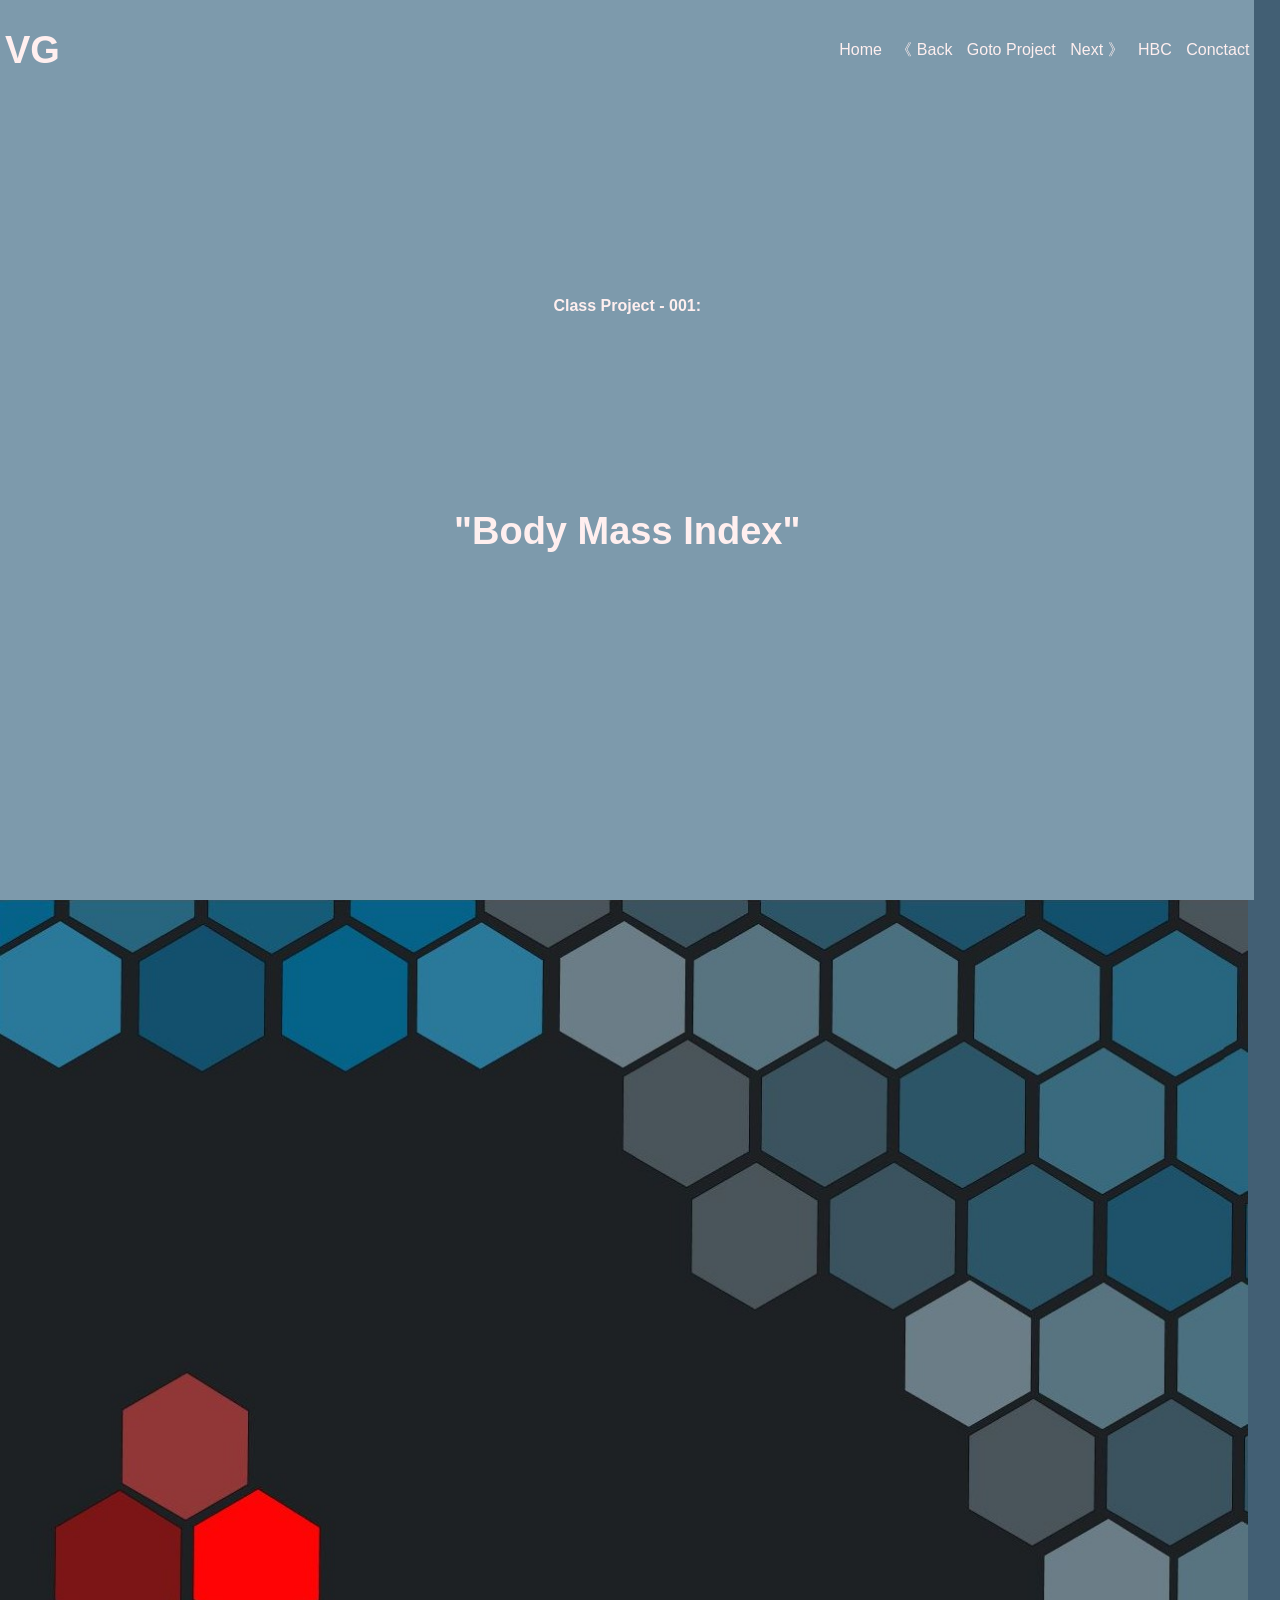
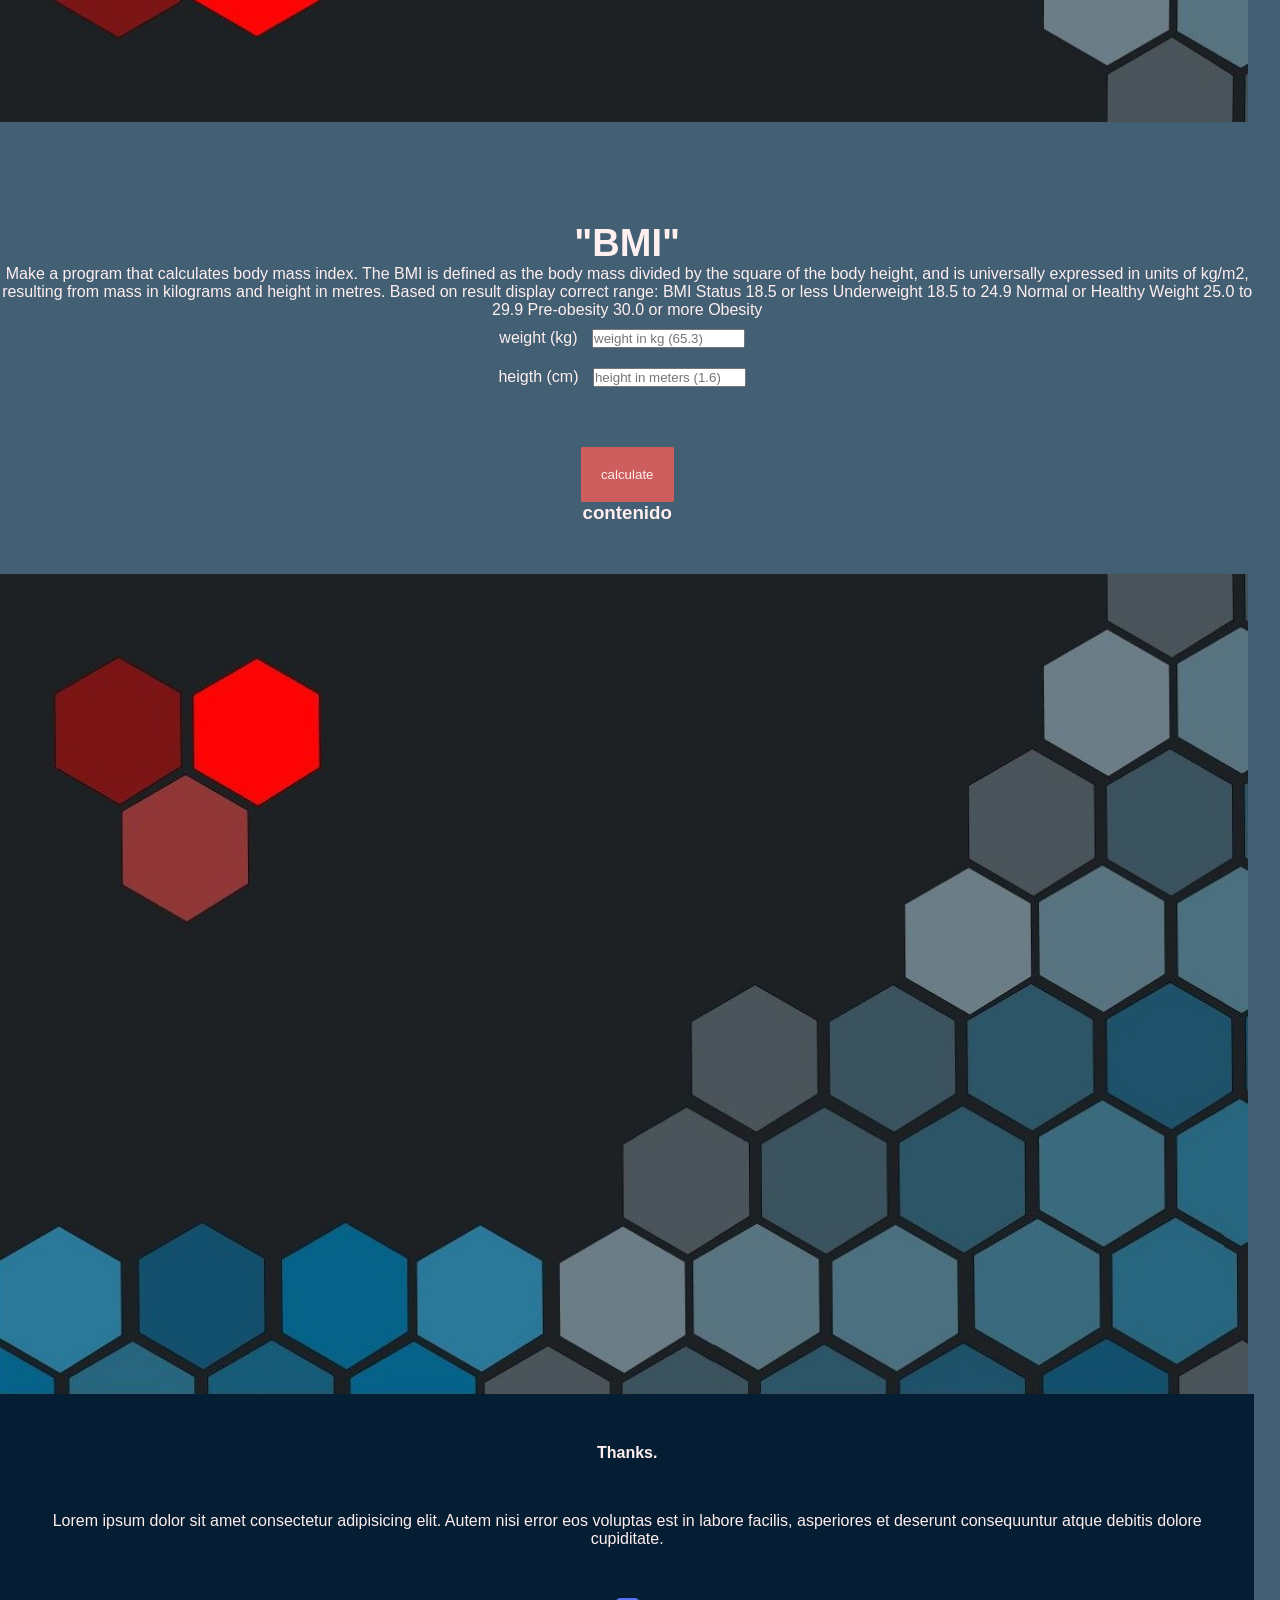
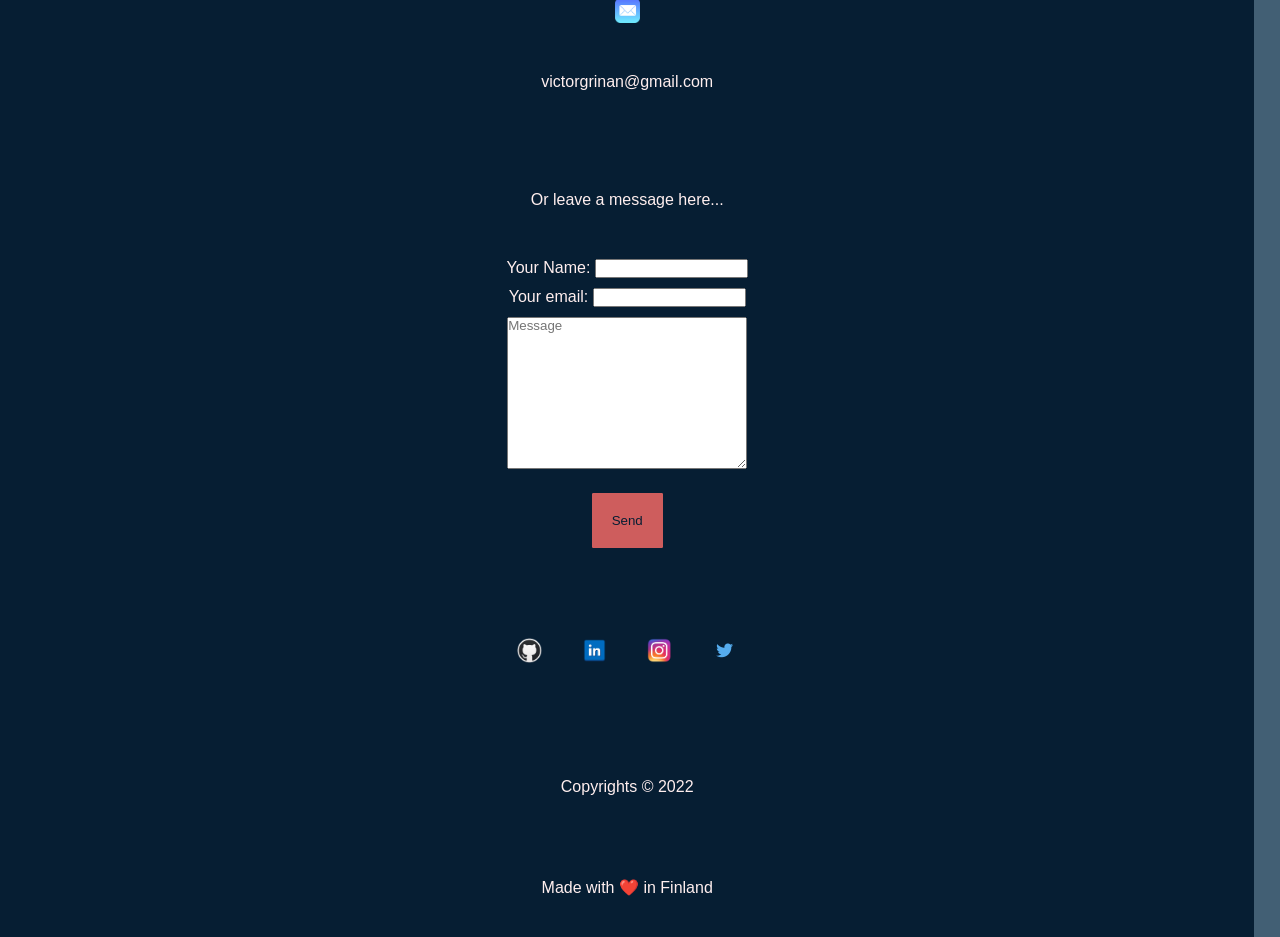
<file: index.html>
<!DOCTYPE html>
<html lang="en">
<head>
    <meta charset="UTF-8">
    <meta http-equiv="X-UA-Compatible" content="IE=edge">
    <meta name="viewport" 
    content="width=device-width, initial-scale=1.0">
    <link rel="stylesheet" href="common_style.css">
    <link rel="stylesheet" href="style.css">
    <title> Body Mass Index Calc. </title>
</head>
<body>

    <header>

        <section id="menuBar">
            <div id="logo">
                <a href="#"><h1>VG</h1></a>
            <!-- BRANDING LOGO?
                <a href="#">
                    <h1 id="v">V</h1>
                    <h1 id="g">G</h1>
                    <h4  id="dev">Dev.</h4>
                </a>
            -->
            </div> 
            <nav>

                <button id="mobileButton">
                    
                    <!--<span class="material-icons"> menu </span>-->
                </button>
                
                <ul>
                    <li><a href="https://victor-python.github.io/Portfolio_web_page/">Home</a></li>
                    <li><a href="https://victor-python.github.io/Portfolio_web_page/"> 《 Back </a></li>
                    <li><a href="#starter">Goto Project</a></li>
                    <li><a href="https://victor-python.github.io/color_gradients/"> Next 》</a></li>
                    <li><a href="https://www.bc.fi/?sgclid=CjwKCAiAgbiQBhAHEiwAuQ6Bkr5THOt4DfqX4mz_e1O6WBURiBQcHFbgeelyfIXyITuybfpFCgFI6RoCjrEQAvD_BwE" target="blank">HBC</a></li>
                    <li><a href="#conctactSection" id="conctactNavBtn"> Conctact </a></li>
                </ul>
            </nav>
        </section>
        <section id="heroBanner">
  
            <div id="intro">
                <h4> Class Project - 001:</h4>
            </div>

            <div id="welcome" class="invisible pageTitle">
                
                <h1> "Body Mass Index" </h1>
            </div>
        </section>
        
    </header>
    <div class="imgBox">
        <img src="common_images/bigred.JPG" alt="pic" class="pic" class="sectionPic">
    </div>

    <main id="starter">

        
        <section id="content">
            
            <article id="bmi">

                <h1>"BMI"</h1>
                <p>Make a program that calculates body mass index. The BMI is defined as the body mass divided by the square of the body height, and is universally expressed in units of kg/m2, resulting from mass in kilograms and height in metres. Based on result display correct range:
                        BMI Status
                        18.5    or less     Underweight
                        18.5    to 24.9     Normal or Healthy Weight
                        25.0    to 29.9     Pre-obesity
                        30.0    or more     Obesity</p>

                    <div>
                        <label for="weight"> weight (kg)</label>
                        <input type="number" id="weight" placeholder="weight in kg (65.3)">
                    </div>   
                    
                    <div>
                        <label for="height"> heigth (cm)</label>
                        <input type="number" id="height" placeholder="height in meters (1.6)">
                    </div>
                    
                    <button id="calculate" onclick="calculate();" > calculate</button>
                                       
                    <h3><p id="solution">contenido</p></h3>

            </article>

        </section>

    </main>

    <div class="imgBox">
        <img src="common_images/bigredreversed.jpg" alt="pic" class="pic" class="sectionPic">
    </div>

    <footer>
        <section id="conctactSection">
            <h4>Thanks.</h4>
            <p>Lorem ipsum dolor sit amet consectetur adipisicing elit. Autem nisi error eos voluptas est in labore facilis, asperiores et deserunt consequuntur atque debitis dolore cupiditate.</p>
            <div class="email">

                <a href="https://mail.google.com/mail/u/0/#inbox" target="blank">
                    <img src="common_icons/emai_color.png" alt="email" id="emailImg" class="icon">
                </a>

                    <a href="https://mail.google.com/mail/u/0/#inbox" target="blank">
                        <p id="emailActual"> victorgrinan@gmail.com </p>
                    </a>
                </div>

                <div>
                    <form>
                        <p id="leaveSms">Or leave a message here...</p>
                        <div class="conctact">
                            <label for="conctactName">Your Name:</label>
                            <input type="text" name="conctactName" id="conctactName">
                        </div>
                        <div class="conctact">
                            <label for="conctactEmail">Your email: </label>
                            <input type="email" name="conctactEmail" id="conctactEmail">
                        </div>
                        <div class="conctact">
                            <label for="message"></label>
                            <textarea name="message" id="message" cols="30" rows="10" placeholder="Message"></textarea>
                        </div>
                        <div class="conctact">
                            <input type="submit" value="Send" class="send">
                        </div>
                    </form>
                </div>

                <div id="some">
                    <a href="https://github.com/Victor-python" target="blank">
                        <img src="common_icons/github_circle_white_border.com.png" alt="Github" class="some">
                    </a>

                    <a href="https://www.linkedin.com/in/victor-gri%C3%B1an-892a741b7/" target="blank">
                        <img src="common_icons/Linkedin-logo-transparent-PNG.png" alt="Linked-in" class="some">
                    </a>

                    <a href="https://www.instagram.com/victor_grinan_dev/" target="blank">
                        <img src="common_icons/instagram_color.com.png" alt="Instagram" class="some">
                    </a>

                    <a href="https://twitter.com/GrinanVictor" target="blank">
                        <img src="common_icons/twitter_vector_color.com.png" alt="Twitter" class="some">
                    </a>
                </div>
            </section>

            <!--

            <section id="profilePicsCollage">
                <div id="red" class="portrait"></div>
                <div id="blue" class="portrait"></div>
                <div id="yellow" class="portrait"></div>
                <div id="green" class="portrait"></div>
                <div id="orange" class="portrait"></div>
                <div id="purple" class="portrait"></div>
            </section>

            -->

            <section id="licenseSection">
                <p id="legal">Copyrights &copy 2022</p><!-- ;  -->
                <p id="love">Made with ❤️ in Finland</p>
            </section>

            <button id="up" class="invisible">up</button>

        </footer>
    
    <script src="common_main.js"></script>
    <script src="main.js"></script>
</body>
</html>
</file>
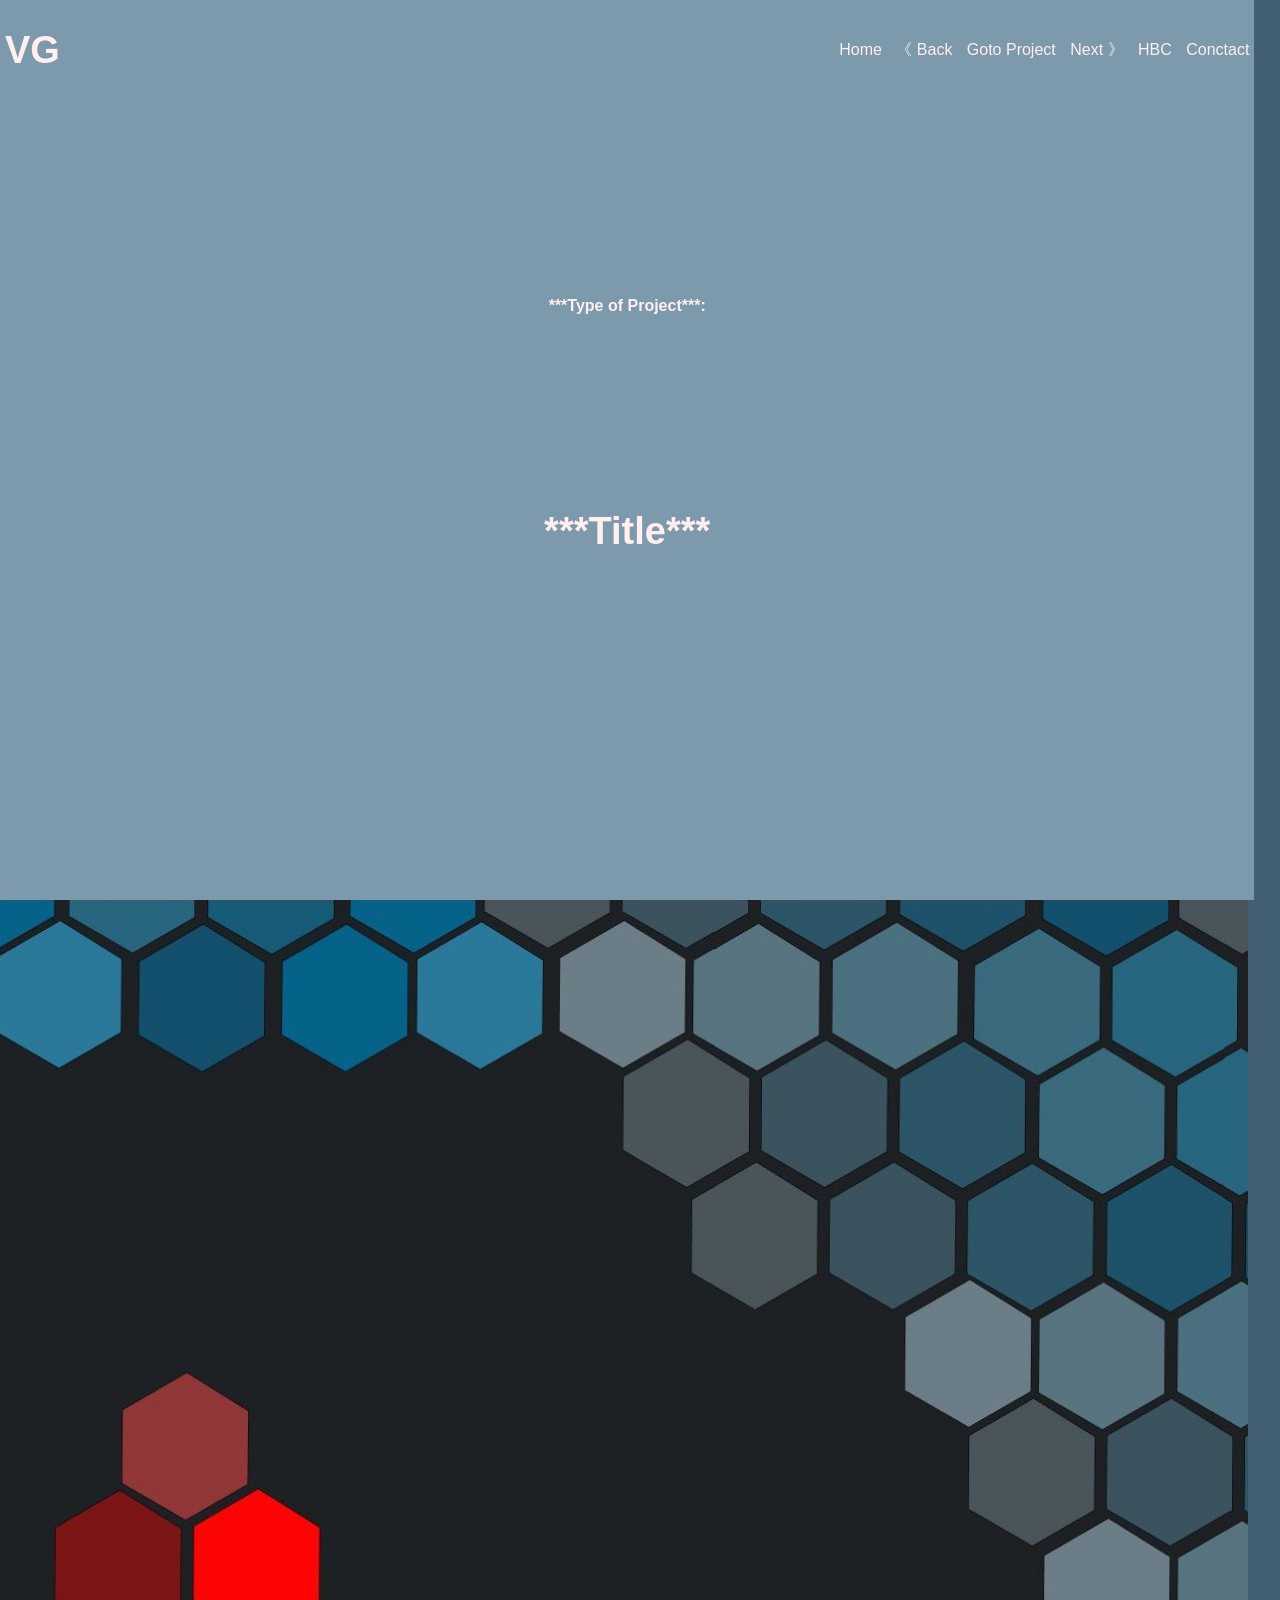
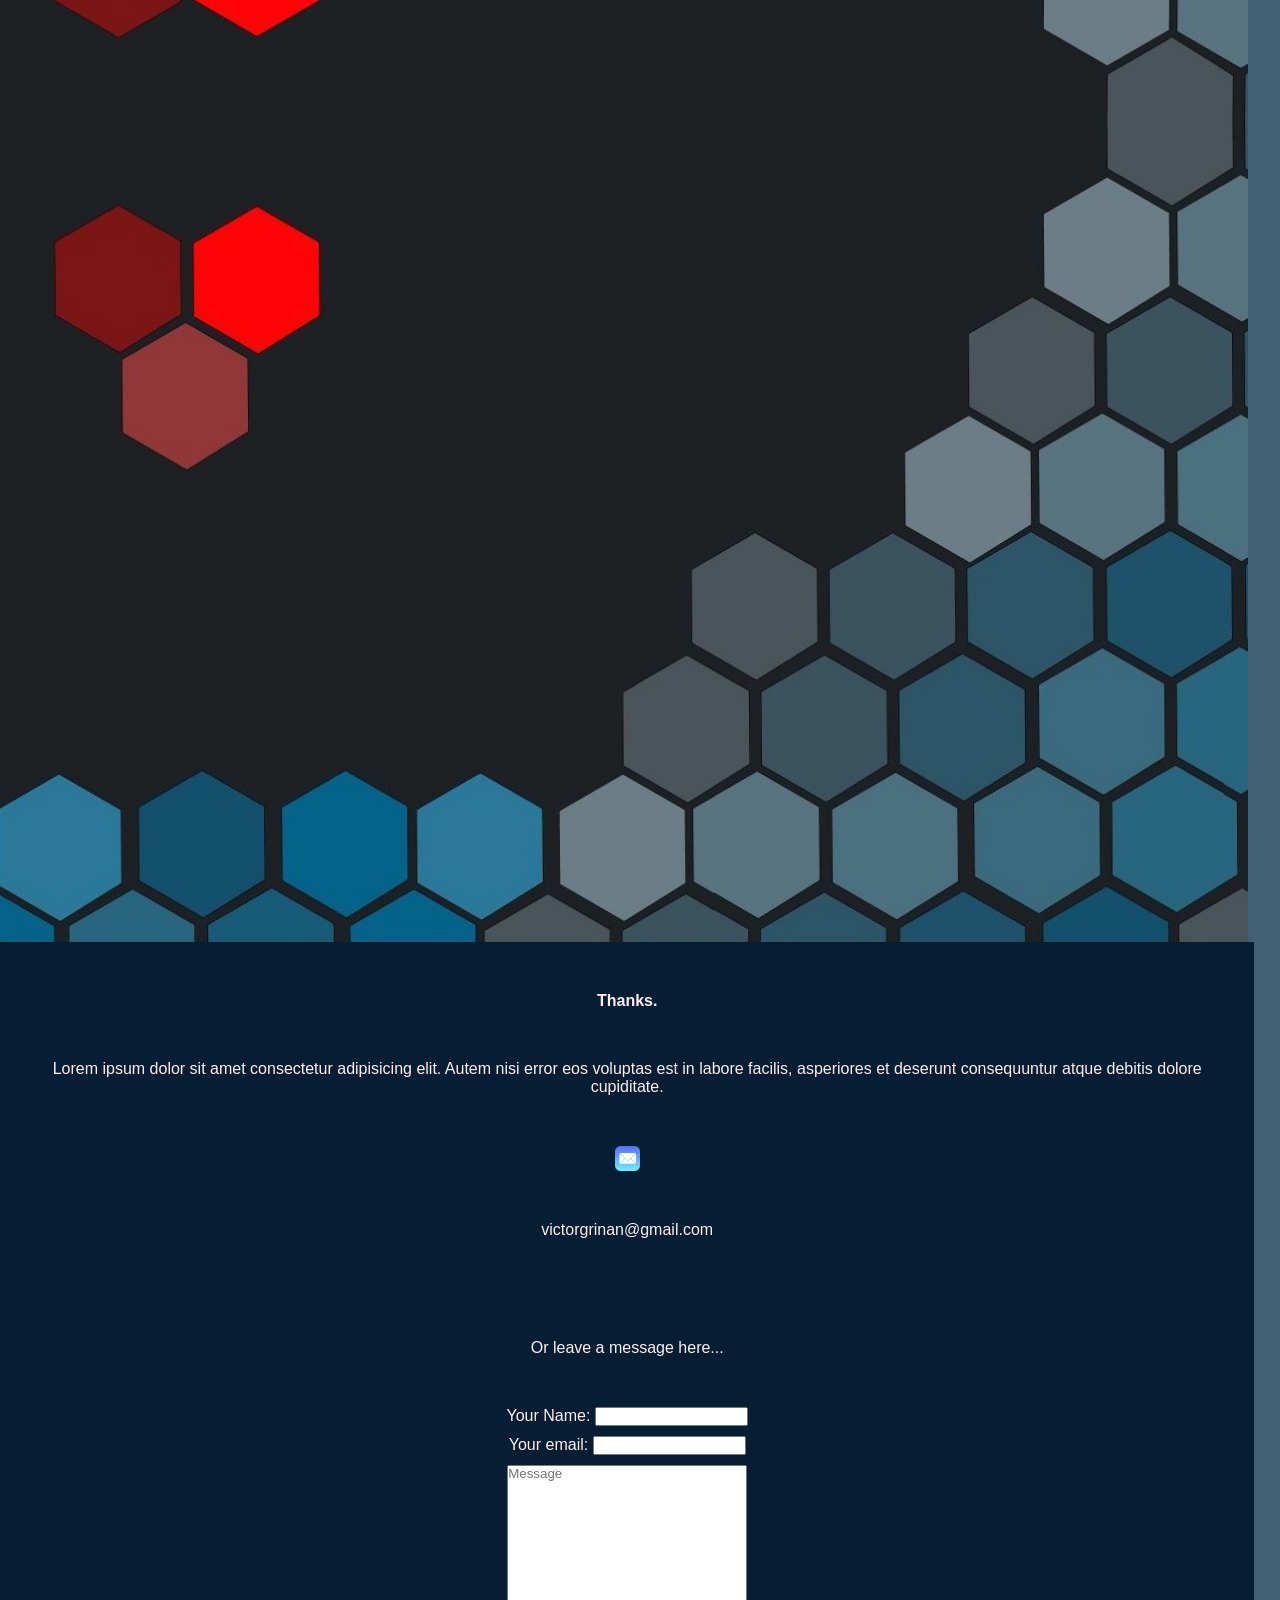
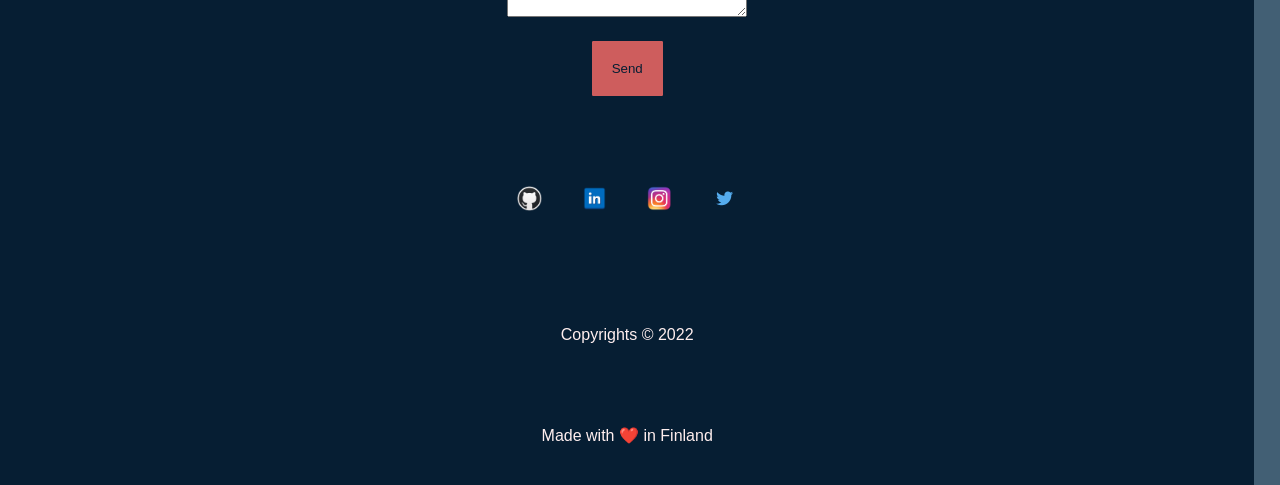
<file: common_index.html>
<!DOCTYPE html>
<html lang="en">
<head>
    <meta charset="UTF-8">
    <meta http-equiv="X-UA-Compatible" content="IE=edge">
    <meta name="viewport" 
    content="width=device-width, initial-scale=1.0">
    <link rel="stylesheet" href="common_style.css">
    <link rel="stylesheet" href="style.css">
    <title> ***page title*** </title>
</head>
<body>

    <header>

        <section id="menuBar">
            <div id="logo">
                <a href="#"><h1>VG</h1></a>
            <!-- BRANDING LOGO?
                <a href="#">
                    <h1 id="v">V</h1>
                    <h1 id="g">G</h1>
                    <h4  id="dev">Dev.</h4>
                </a>
            -->
            </div> 
            <nav class="responsive">

                <button id="mobileButton">
                    
                    <!--<span class="material-icons"> menu </span>-->
                </button>
                
                <ul>
                    <li><a href="https://victor-python.github.io/Portfolio_web_page/">Home</a></li>
                    <li><a href=""> 《 Back </a></li>
                    <li><a href="#starter">Goto Project</a></li>
                    <li><a href=""> Next 》</a></li>
                    <li><a href="https://www.bc.fi/?sgclid=CjwKCAiAgbiQBhAHEiwAuQ6Bkr5THOt4DfqX4mz_e1O6WBURiBQcHFbgeelyfIXyITuybfpFCgFI6RoCjrEQAvD_BwE" target="blank">HBC</a></li>
                    <li><a href="#conctactSection" id="conctactNavBtn"> Conctact </a></li>
                </ul>
            </nav>
        </section>
        <section id="heroBanner">
  
            <div id="intro">
                <h4>***Type of Project***:</h4>
            </div>

            <div id="welcome" class="invisible pageTitle">
                
                <h1>***Title***</h1>
            </div>
        </section>
        
    </header>
    <div class="imgBox">
        <img src="common_images/bigred.JPG" alt="pic" class="pic" class="sectionPic">
    </div>

    <main id="starter">

        
        <section id="content">
            
            

        </section>

    </main>

    <div class="imgBox">
        <img src="common_images/bigredreversed.jpg" alt="pic" class="pic" class="sectionPic">
    </div>

    <footer>
        <section id="conctactSection">
            <h4>Thanks.</h4>
            <p>Lorem ipsum dolor sit amet consectetur adipisicing elit. Autem nisi error eos voluptas est in labore facilis, asperiores et deserunt consequuntur atque debitis dolore cupiditate.</p>
            <div class="email">

                <a href="https://mail.google.com/mail/u/0/#inbox" target="blank">
                    <img src="/common_icons/emai_color.png" alt="email" id="emailImg" class="icon">
                </a>

                    <a href="https://mail.google.com/mail/u/0/#inbox" target="blank">
                        <p id="emailActual"> victorgrinan@gmail.com </p>
                    </a>
                </div>

                <div>
                    <form>
                        <p id="leaveSms">Or leave a message here...</p>
                        <div class="conctact">
                            <label for="conctactName">Your Name:</label>
                            <input type="text" name="conctactName" id="conctactName">
                        </div>
                        <div class="conctact">
                            <label for="conctactEmail">Your email: </label>
                            <input type="email" name="conctactEmail" id="conctactEmail">
                        </div>
                        <div class="conctact">
                            <label for="message"></label>
                            <textarea name="message" id="message" cols="30" rows="10" placeholder="Message"></textarea>
                        </div>
                        <div class="conctact">
                            <input type="submit" value="Send" class="send">
                        </div>
                    </form>
                </div>

                <div id="some">
                    <a href="https://github.com/Victor-python" target="blank">
                        <img src="/common_icons/github_circle_white_border.com.png" alt="Github" class="some">
                    </a>

                    <a href="https://www.linkedin.com/in/victor-gri%C3%B1an-892a741b7/" target="blank">
                        <img src="/common_icons/Linkedin-logo-transparent-PNG.png" alt="Linked-in" class="some">
                    </a>

                    <a href="https://www.instagram.com/victor_grinan_dev/" target="blank">
                        <img src="/common_icons/instagram_color.com.png" alt="Instagram" class="some">
                    </a>

                    <a href="https://twitter.com/GrinanVictor" target="blank">
                        <img src="/common_icons/twitter_vector_color.com.png" alt="Twitter" class="some">
                    </a>
                </div>
            </section>

            <!--

            <section id="profilePicsCollage">
                <div id="red" class="portrait"></div>
                <div id="blue" class="portrait"></div>
                <div id="yellow" class="portrait"></div>
                <div id="green" class="portrait"></div>
                <div id="orange" class="portrait"></div>
                <div id="purple" class="portrait"></div>
            </section>

            -->

            <section id="licenseSection">
                <p id="legal">Copyrights &copy 2022</p><!-- ;  -->
                <p id="love">Made with ❤️ in Finland</p>
            </section>

            <button id="up" class="invisible">up</button>

        </footer>
    
    <script src="common_main.js"></script>
    <script src="main.js"></script>
</body>
</html>
</file>
<file: common_style.css>
/*reset*/
*{
    color: rgb(255,239,239);
    font-family: 'Gill Sans', 'Gill Sans MT', Calibri, 'Trebuchet MS', sans-serif;
    margin: 0;
    padding: 0;
}


body{
    background-color: rgb(66,95,116); 
    display: flex;  
    flex-direction: column;
    max-width: 98vw;
}
/*HEADER*/
header{
    background-color: rgb(125,154,172);
    display: flex;
    height: 100vh;
    flex-direction: column;
}

h1 {
    font-size: 38px;
}

#menuBar {  
    align-items: center;    
    display: flex;
    height: 100px;
    justify-content: space-between;
    position: fixed;
    top: 0;
    width: 98vw;
    z-index: 1;
}

#logo {
    margin-left: 5px;
    padding-right: 10px;
}

/*Navbar*/
a {
    border-radius: 3%;
    text-decoration: none;
}

nav ul li{
    display: inline;   
}

nav ul li a{  
    padding: 5px;  
}

nav ul li a:hover{
    background-color: rgb(206, 93, 93);  
}

/*scrolling nav bar animation*/
.scrollUp {
    background-color: rgb(240,255,255);
}

.scrollUp a{
    color: rgb(16,51,81);
}

#mobileButton{
    background-image: url("common_images/hamburgerShortWhite.png");
    background-repeat: no-repeat;
    margin-right: 20px;
}

.scrollUp #mobileButton{  
    color: rgb(6, 30, 51);
    background-image: url("common_images/hamburgerShortBlue.png");
    background-repeat: no-repeat;
    margin-right: 20px;
}

.scrollUp h1{
    color: rgb(6, 30, 51);
}

.invisible {
    visibility: hidden;
}

#mobileButton {
    display: none;
  }
  
  @media (max-width: 576px) {

    #mobileButton{
        right: 20px;
    }

    #menubar{
        max-width: 100vw;
    }

    nav .responsive {
        max-width: 97vw;
    }

    #mobileButton {
        background-color: transparent;
        border: none;
        display: block;
        right: 20px;
    }

    nav ul {
      display: none;
    }
  
    nav.responsive ul {
      background-color: white;
      display: block;
      left: 0;
      position: absolute;
      top: 85px;
      width: 97vw;
    }
  
    nav.responsive ul li {
      display: block;
    }
  
    nav.responsive a {
      color: rgb(6, 30, 51);
      display: block;
    }
  }
/*back up btn*/
#up {
    bottom: 20px;
    position: fixed;
    right: 50px;
}

/*Banner*/
#heroBanner{
    align-items: center;
    display: flex;
    flex-direction: column;
    justify-content: space-around;
    min-height: 700px;
}

#intro {
    align-items: center;
    padding-top: 200px;
}

#welcome {
    padding-bottom: 50px;
}

/*Main*/

img{
    display: grid;
    max-width: 97.5vw;
}

article{
    padding-bottom: 50px;
    padding-top: 100px;
    text-align: center;
}

.send,
button {
    background-color: rgb(206, 93, 93); 
    border: none;
    border-radius: 2%;
    padding: 20px;
}

/*Footer*/
footer {
    background-color: rgb(6, 30, 51);
}

.email {
    align-items: center;
    display: flex;
    flex-direction: column;
}

#conctactSection {
    align-items: center;
    display:flex;
    flex-direction: column;
    justify-content: space-around;
    padding-top: 50px;
    text-align: center;
}

input {
    color: rgb(6, 30, 51);
}

#conctactSection p {
    padding: 50px;
}

.icon {
    height: 25px;
    margin: 0;
    padding: 0;
    width: 25px;  
}



#emailActual {
    padding: 0;
}

#leaveSms{
    padding: 0;
}

form div {
    padding-bottom: 10px;
}

.send{
    margin: 10px;
}

#some{
    display: flex;
    flex-wrap: wrap;
    justify-content: space-between;
    padding-bottom: 50px;
    padding-top: 50px;
}

.some{
    display: inline-block;
    height: 25px;
    padding: 20px;
    width: 25px;
}

#licenseSection {
    align-items: center;
    background-color: rgb(6, 30, 51);
    display: flex;
    flex-direction: column;
    justify-content: space-around;
    min-height: 200px;
}
</file>
<file: style.css>
.normal{
    color: green;
}

.warning {
    color: orange;
}

.danger {
    color: red;
}

#weight, #height {
    margin: 10px;
}

#calculate {
    margin-top: 50px;
}
</file>
